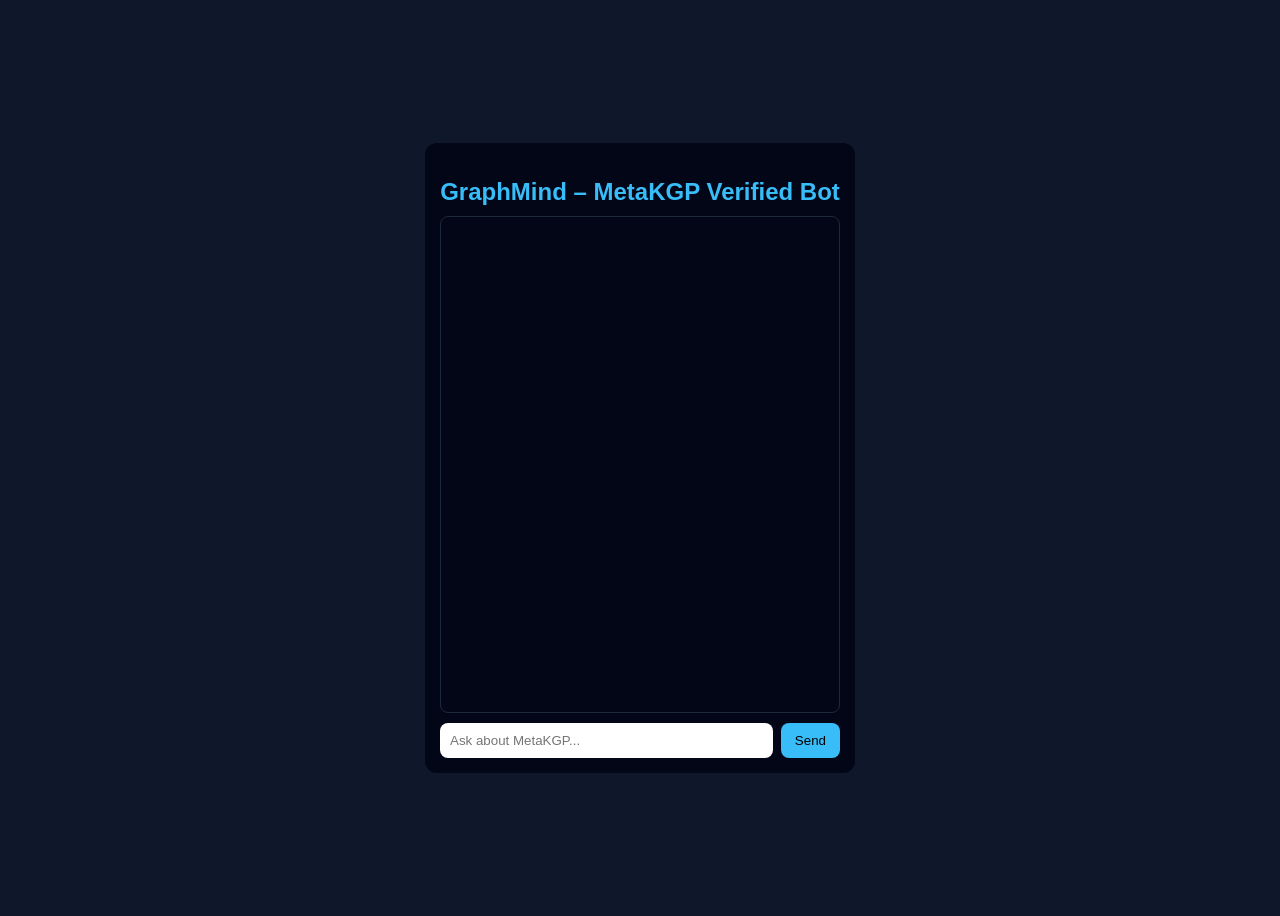
<file: index.html>
<!DOCTYPE html>
<html lang="en">
<head>
  <meta charset="UTF-8" />
  <title>GraphMind Chatbot</title>
  <link rel="stylesheet" href="style.css" />
</head>
<body>

  <div class="chat-container">
    <h2>GraphMind – MetaKGP Verified Bot</h2>

    <div id="chat-box" class="chat-box"></div>

    <div class="input-box">
      <input id="user-input" type="text" placeholder="Ask about MetaKGP..." />
      <button onclick="sendMessage()">Send</button>
    </div>
  </div>

  <script src="script.js"></script>
</body>
</html>
</file>
<file: style.css>
body {
  font-family: Arial, sans-serif;
  background: #0f172a;
  display: flex;
  justify-content: center;
  align-items: center;
  height: 100vh;
}

.chat-container {
  background: #020617;
  width: 400px;
  height: 600px;
  border-radius: 12px;
  display: flex;
  flex-direction: column;
  padding: 15px;
  color: white;
}

.chat-container h2 {
  text-align: center;
  margin-bottom: 10px;
  color: #38bdf8;
}

.chat-box {
  flex: 1;
  overflow-y: auto;
  padding: 10px;
  border: 1px solid #1e293b;
  border-radius: 8px;
}

.message {
  margin: 8px 0;
  padding: 8px 10px;
  border-radius: 8px;
  max-width: 80%;
}

.user {
  background: #2563eb;
  align-self: flex-end;
}

.bot {
  background: #1e293b;
  align-self: flex-start;
}

.input-box {
  display: flex;
  margin-top: 10px;
}

.input-box input {
  flex: 1;
  padding: 10px;
  border-radius: 8px;
  border: none;
  outline: none;
}

.input-box button {
  margin-left: 8px;
  padding: 10px 14px;
  border: none;
  border-radius: 8px;
  background: #38bdf8;
  cursor: pointer;
}
</file>
